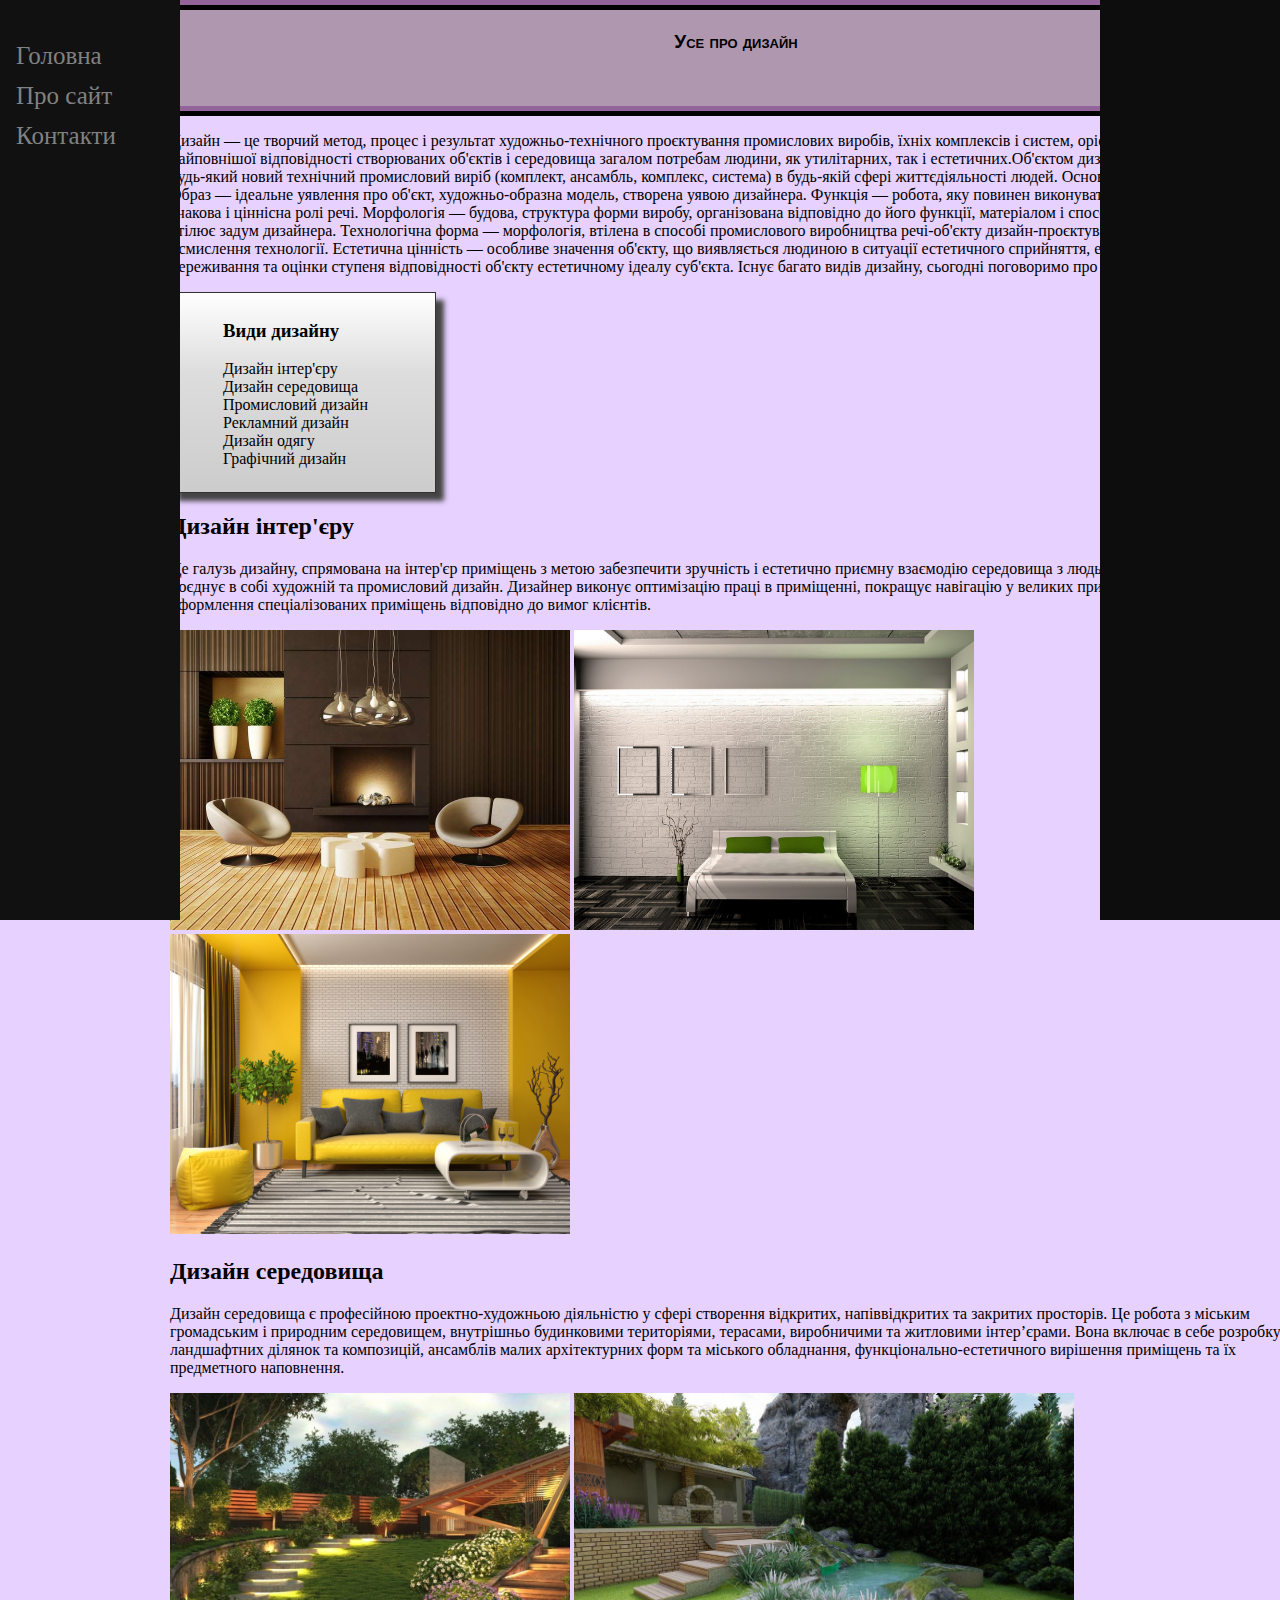
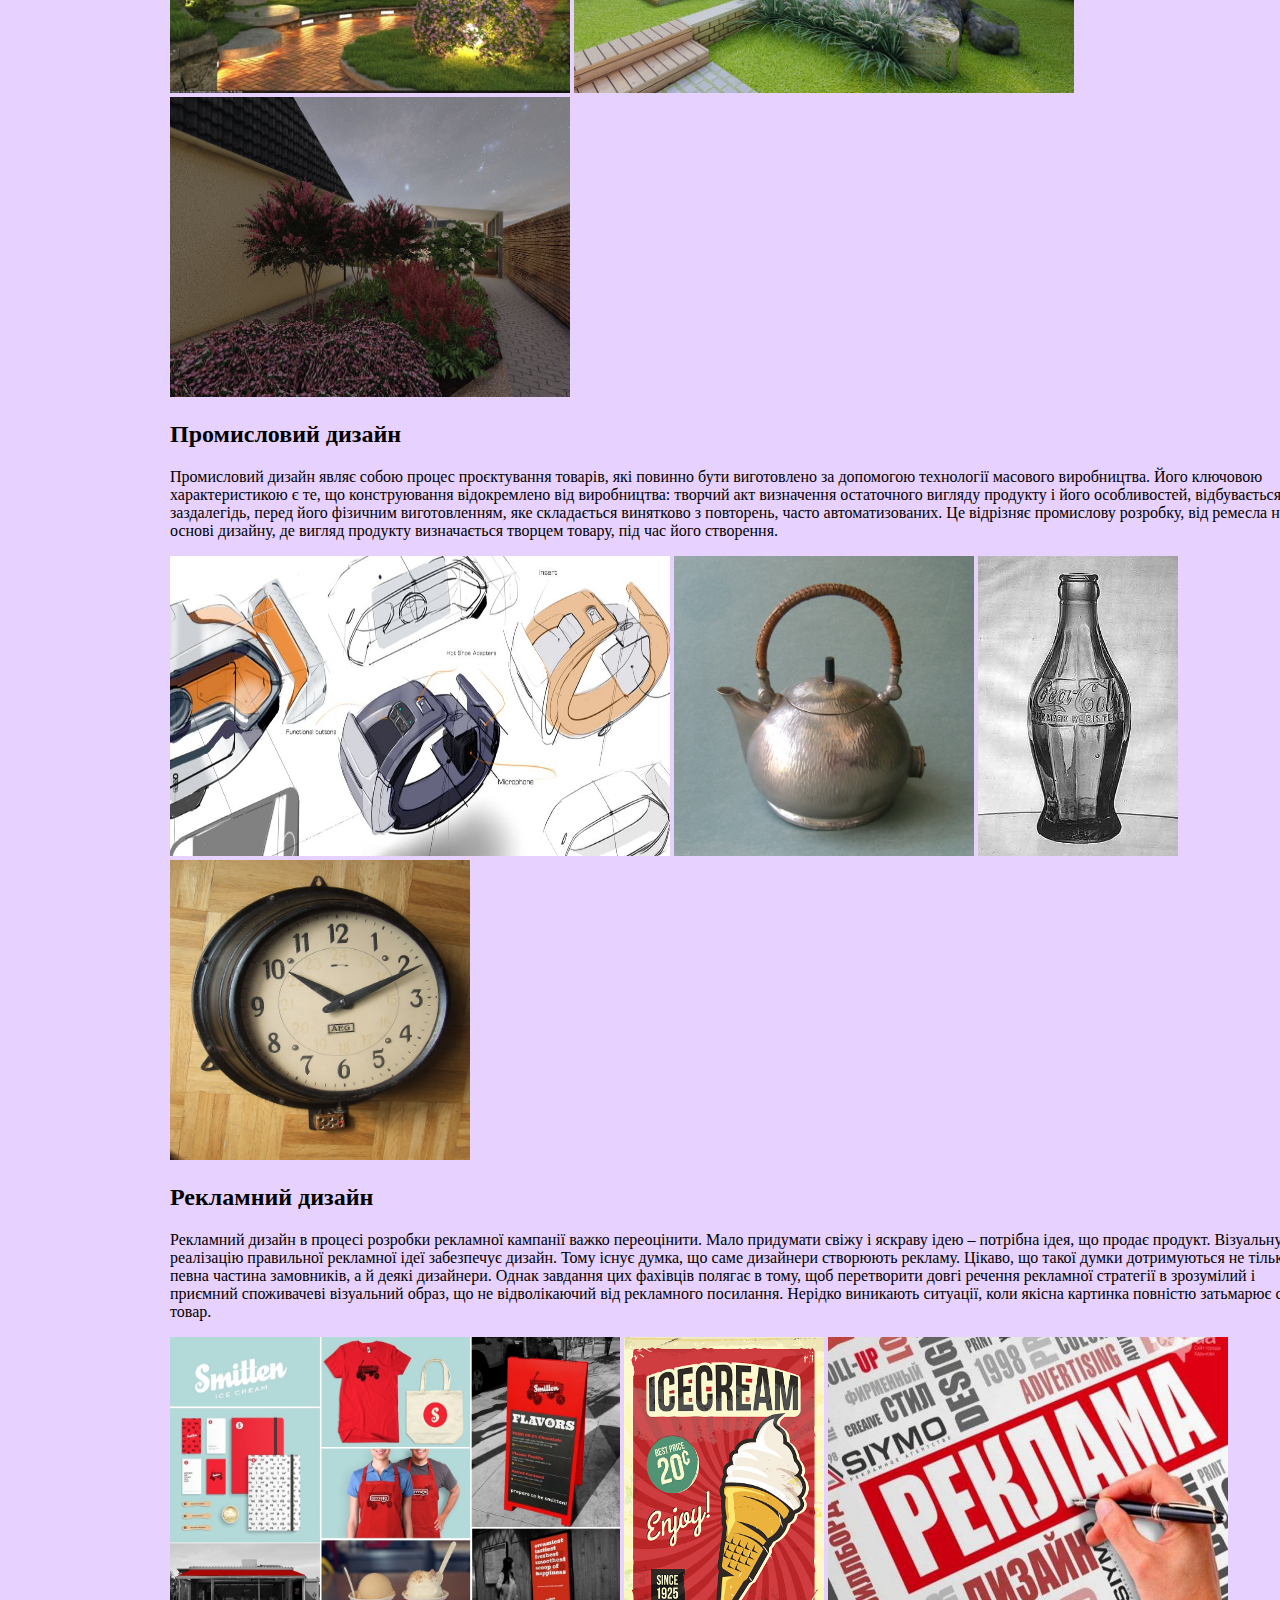
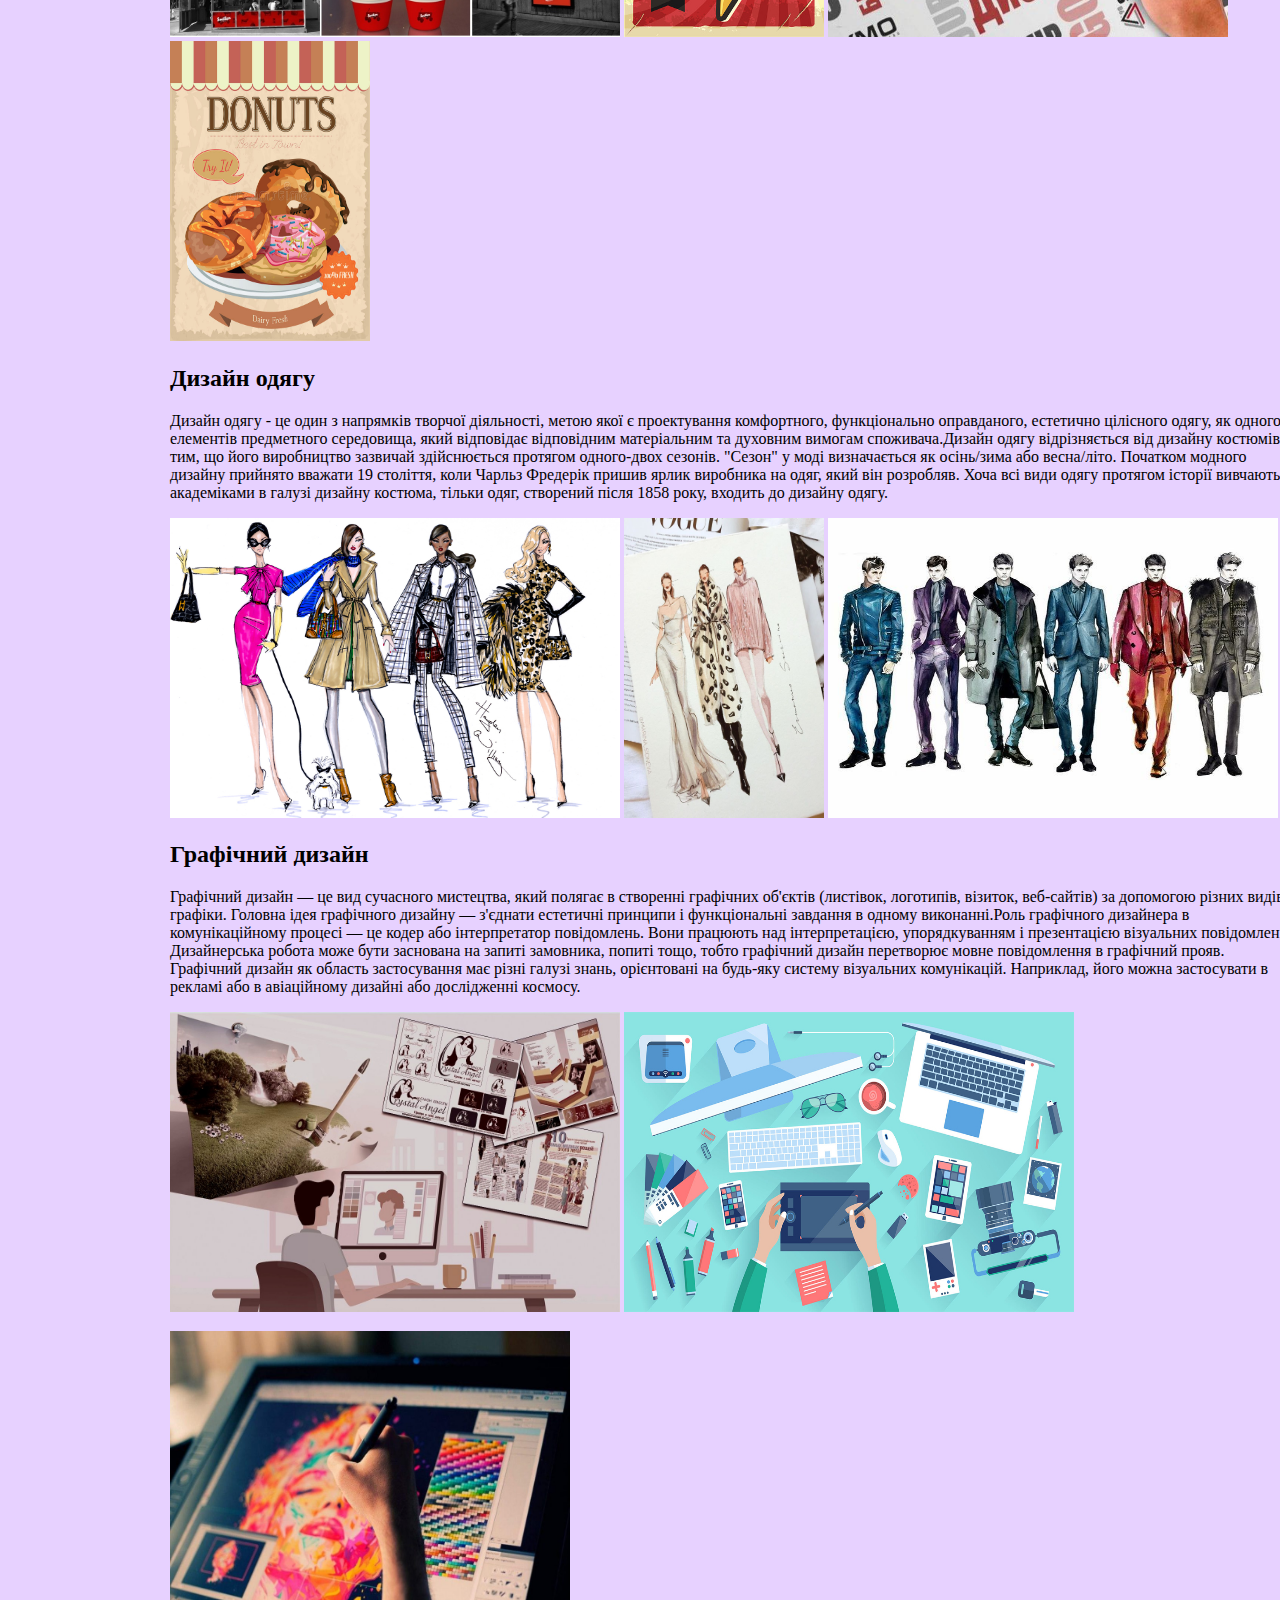
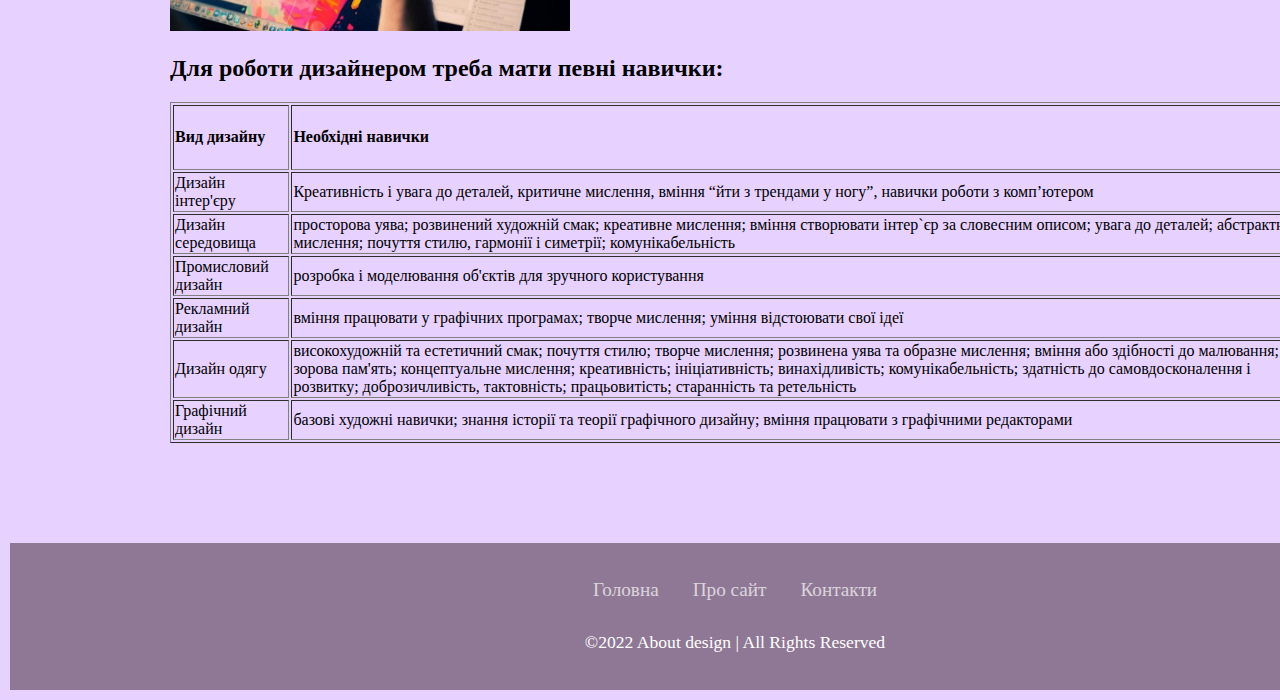
<file: index.html>
<!DOCTYPE html>
<html>
<head>
	
	<title>Усе про дизайн</title>
	

	

	<style>
		
		body {
			border:rgb(8, 8, 8);
            width: 1450px;
            margin: 0 auto;
            background: url("img/ba4.jpg");
            padding: 0 10px 10px 10px;
 
}
	

	</style>
	
	<!--ШАПКА САЙТУ-->
	<div class="header">
			<h1>Усе про дизайн</h1>

			
			
		</div>
		<style>
		.header {
			border: 10px ridge rgb(66, 45, 69);
			background-color: rgb(175, 151, 176);
			padding: .5rem;
			height:80px;line-height:80px;margin:0;
            padding-left:10px;
			width: 1200;
		
		
		}
		
		
			.header h1 {
			font: small-caps bold 1.2rem sans-serif;
			text-align: center;
		}
		
</style> 
	   </th> 
	 </tr> 
   </table>

 
<!--Side navigation-->
		<div class="sidenav">
		  <nav>
			<ul>
			  <li><a href="index.html">Головна</a></li>
			  <li><a href="about.html">Про сайт</a></li>
			  <li><a href="links.html">Контакти</a></li>
			</ul>
		  </nav>
		</div>
		<style>
			li {
			list-style-type: none; 
			}
			ul {
			margin-left: 0; 
			padding-left: 0;
			}
			</style>
<style>
		.sidenav {
			height: 100%; /* Full-height: remove this if you want "auto" height */
    width: 180px; /* Set the width of the sidebar */
    position: fixed; /* Fixed Sidebar (stay in place on scroll) */
    z-index: 1; /* Stay on top */
    top: 0; /* Stay at the top */
    left: 0;
    background-color: #111; /* Black */
    overflow-x: hidden; /* Disable horizontal scroll */
    padding-top: 20px;
		}
		
		
		.sidenav a {
			padding: 6px 8px 6px 16px;
			text-decoration: none;
			font-size: 25px;
			color: #818181;
			display: block;
		}
		
		
		.sidenav a:hover {
			color: #f1f1f1;
		} 
		.main {
			padding-top: 0px;
			margin-left: 160px;
			margin-right: 160px;
			
			
		}

	</style>
	<div class="sidenav2">
  
	</div>
	
	<style>
	.sidenav2 {
		height: 100%; 
		width: 180px; 
		position: fixed; 
		z-index: 1;
		top: 0; 
		right: 0;
		background-color: rgb(14, 13, 14);
		overflow-x: hidden; 
		padding-top: 20px;
	}
	
	</style>
</head>
</body>
 
<!--Main--> 
<div class="main">
    <p>Дизайн — це творчий метод, процес і результат художньо-технічного проєктування промислових виробів, їхніх комплексів і систем, орієнтований на досягнення найповнішої відповідності створюваних об'єктів і середовища загалом потребам людини, як утилітарних, так і естетичних.Об'єктом дизайну може стати практично будь-який новий технічний промисловий виріб (комплект, ансамбль, комплекс, система) в будь-якій сфері життєдіяльності людей. Основні категорії об'єкта дизайну:
    Образ — ідеальне уявлення про об'єкт, художньо-образна модель, створена уявою дизайнера.
Функція — робота, яку повинен виконувати виріб, а також смислова, знакова і ціннісна ролі речі.
Морфологія — будова, структура форми виробу, організована відповідно до його функції, матеріалом і способом виготовлення, що втілює задум дизайнера.
Технологічна форма — морфологія, втілена в способі промислового виробництва речі-об'єкту дизайн-проєктування в результаті художнього осмислення технології.
Естетична цінність — особливе значення об'єкту, що виявляється людиною в ситуації естетичного сприйняття, емоційного, чуттєвого переживання та оцінки ступеня відповідності об'єкту естетичному ідеалу суб'єкта. Існує багато видів дизайну, сьогодні поговоримо про декілька з них.<p>
	
	<div class="shadowbox">
		<ol>
			<h3>Види дизайну</h3>
			<li>Дизайн інтер'єру</li>
			<li>Дизайн середовища</li>
			<li>Промисловий дизайн</li>
			<li>Рекламний дизайн</li>
			<li>Дизайн одягу</li>
			<li>Графічний дизайн</li>
		</ol>
	</div>
	<style>
	.shadowbox {
		width: 15em;
		border: 1px solid #333;
		box-shadow: 8px 8px 5px #444;
		padding: 8px 12px;
		background-image: linear-gradient(180deg, #fff, #ddd 40%, #ccc);
	  }
	</style>
	
<h2>Дизайн інтер'єру</h2>
	<p>Це галузь дизайну, спрямована на інтер'єр приміщень з метою забезпечити зручність і естетично приємну взаємодію середовища з людьми. Інтер'єрний дизайн поєднує в собі художній та промисловий дизайн. Дизайнер виконує оптимізацію праці в приміщенні, покращує навігацію у великих приміщеннях, розробляє оформлення спеціалізованих приміщень відповідно до вимог клієнтів.<p>
		<img src="img/26.jpg" width="400" height="300"> <img src="img/spalnya-v-stile-minimalizm-62.jpg" width="400" height="300"> <img src="img/shutterstock_473490250.jpg" width="400" height="300">
		
		<h2>Дизайн середовища</h2>
		<p>Дизайн середовища є професійною проектно-художньою діяльністю у сфері створення відкритих, напіввідкритих та закритих просторів. Це робота з міським громадським і природним середовищем, внутрішньо будинковими територіями, терасами, виробничими та житловими інтер’єрами. Вона включає в себе розробку: ландшафтних ділянок та композицій, ансамблів малих архітектурних форм та міського обладнання, функціонально-естетичного вирішення приміщень та їх предметного наповнення.<p>
			<img src="img/d.jpg" width="400" height="300"> <img src="img/b.jpg" width="500" height="300"> <img src="img/c.jpg" width="400" height="300">

		<h2>Промисловий дизайн</h2>
			<p>Промисловий дизайн являє собою процес проєктування товарів, які повинно бути виготовлено за допомогою технології масового виробництва. Його ключовою характеристикою є те, що конструювання відокремлено від виробництва: творчий акт визначення остаточного вигляду продукту і його особливостей, відбувається заздалегідь, перед його фізичним виготовленням, яке складається винятково з повторень, часто автоматизованих. Це відрізняє промислову розробку, від ремесла на основі дизайну, де вигляд продукту визначається творцем товару, під час його створення.<p>
				<img src="img/1.jpg" width="500" height="300"> <img src="img/12.jpg" width="300" height="300"> <img src="img/coca.jpg" width="200" height="300"> <img src="img/clock.jpg" width="300" height="300">		
<h2>Рекламний дизайн</h2>
				<p>Рекламний дизайн в процесі розробки рекламної кампанії важко переоцінити. Мало придумати свіжу і яскраву ідею – потрібна ідея, що продає продукт.
Візуальну реалізацію правильної рекламної ідеї забезпечує дизайн.
Тому існує думка, що саме дизайнери створюють рекламу. Цікаво, що такої думки дотримуються не тільки певна частина замовників, а й деякі дизайнери.

Однак завдання цих фахівців полягає в тому, щоб перетворити довгі речення рекламної стратегії в зрозумілий і приємний споживачеві візуальний образ, що не відволікаючий від рекламного посилання.

Нерідко виникають ситуації, коли якісна картинка повністю затьмарює сам товар.<p>
	<img src="img/3.jpg" width="450" height="300"> <img src="img/4.jpg" width="200" height="300"> <img src="img/7.jpg" width="400" height="300"> <img src="img/8.jpg" width="200" height="300">
<h2>Дизайн одягу</h2>
	<p>Дизайн одягу - це один з напрямків творчої діяльності, метою якої є проектування комфортного, функціонально оправданого, естетично цілісного одягу, як одного з елементів предметного середовища, який відповідає відповідним матеріальним та духовним вимогам споживача.Дизайн одягу відрізняється від дизайну костюмів тим, що його виробництво зазвичай здійснюється протягом одного-двох сезонів. "Сезон" у моді визначається як осінь/зима або весна/літо. Початком модного дизайну прийнято вважати 19 століття, коли Чарльз Фредерік пришив ярлик виробника на одяг, який він розробляв. Хоча всі види одягу протягом історії вивчаються академіками в галузі дизайну костюма, тільки одяг, створений після 1858 року, входить до дизайну одягу.<p>
	<img src="img/0.jpg" width="450" height="300"> <img src="img/5.jpg" width="200" height="300"> <img src="img/9.jpg" width="450" height="300"> 
	<h2>Графічний дизайн</h2>
	<p>Графічний дизайн — це вид сучасного мистецтва, який полягає в створенні графічних об'єктів (листівок, логотипів, візиток, веб-сайтів) за допомогою різних видів графіки. 

Головна ідея графічного дизайну — з'єднати естетичні принципи і функціональні завдання в одному виконанні.Роль графічного дизайнера в комунікаційному процесі — це кодер або інтерпретатор повідомлень. Вони працюють над інтерпретацією, упорядкуванням і презентацією візуальних повідомлень. Дизайнерська робота може бути заснована на запиті замовника, попиті тощо, тобто графічний дизайн перетворює мовне повідомлення в графічний прояв. Графічний дизайн як область застосування має різні галузі знань, орієнтовані на будь-яку систему візуальних комунікацій. Наприклад, його можна застосувати в рекламі або в авіаційному дизайні або дослідженні космосу. <p>
	<img src="img/67.jpg" width="450" height="300"> <img src="img/54.jpg" width="450" height="300"> <img src="img/23.jpg" width="400" height="300">
<iframe width="560" height="315" src="https://www.youtube.com/embed/sucz0n6K9t0" title="YouTube video player" frameborder="0" allow="accelerometer; autoplay; clipboard-write; encrypted-media; gyroscope; picture-in-picture" allowfullscreen>
</iframe>

<h2>Для роботи дизайнером треба мати певні навички:</h2>
<table border="1">
<tr>
	<td><h4>Вид дизайну</h4></td>
	<td><h4>Необхідні навички</h4></td>
</tr> 
<tr>
	<td>Дизайн інтер'єру</td>
	<td>Креативність і увага до деталей, критичне мислення, вміння “йти з трендами у ногу”, навички роботи з комп’ютером</td>
</tr>
<tr>
<td>Дизайн середовища</td>
<td>просторова уява;
розвинений художній смак;
креативне мислення;
вміння створювати інтер`єр за словесним описом;
увага до деталей;
абстрактне мислення;
почуття стилю, гармонії і симетрії;
комунікабельність</td>
</tr>
<tr>
	<td>Промисловий дизайн</td>
	<td>розробка і моделювання об'єктів для зручного користування</td>
</tr>
<tr>
	<td>Рекламний дизайн</td>
	<td>вміння працювати у графічних програмах; творче мислення; уміння відстоювати свої ідеї</td>
</tr>
<tr>
	<td>Дизайн одягу</td>
	<td>високохудожній та естетичний смак;
почуття стилю; творче мислення; розвинена уява та образне мислення; вміння або здібності до малювання; зорова пам'ять; концептуальне мислення; креативність; ініціативність; винахідливість; комунікабельність; здатність до самовдосконалення і розвитку; доброзичливість, тактовність; працьовитість; старанність та ретельність</td>
</tr>
<tr>
	<td>Графічний дизайн</td>
	<td>базові художні навички; знання історії та теорії графічного дизайну; вміння працювати з графічними редакторами </td>
</tr>
</table>
</div>

<!--Footer-->
<footer>
    
    
    </ul>
    <ul class="menu">
        <li><a href="index.html">Головна</a></li>
        <li><a href="about.html">Про сайт</a></li>
        <li><a href="links.html">Контакти</a></li>
    </ul>
    <p>©2022 About design | All Rights Reserved</p>
</footer>

<style>


body {
    display: flex;
	flex-direction: column;
    justify-content: flex-end;
    min-height: 70vh;
	
	
}
footer{
    position: relative;
    width: 1200;
    padding: 20px 50px;
    background: #8f7895;
    display: flex;
    justify-content: center;
    align-items: center;
    flex-direction: column;
    margin-top: 100px;
	clear:left;
}

.menu li{

    list-style: none;
	display: inline-block;
}

.menu li a {
    font-size: 1.2em;
    color: rgb(244, 243, 244);
    opacity: 0.75;
    margin: 0 15px;
    text-decoration: none;
    display: inline-block;
}
.menu li a:hover {
    opacity: 1;
}
footer p {
    color: #fff;
    text-align: center;
    margin-top: 15px;
    font-size: 1.1em;
}    
</style>


</body>
</html>
</file>
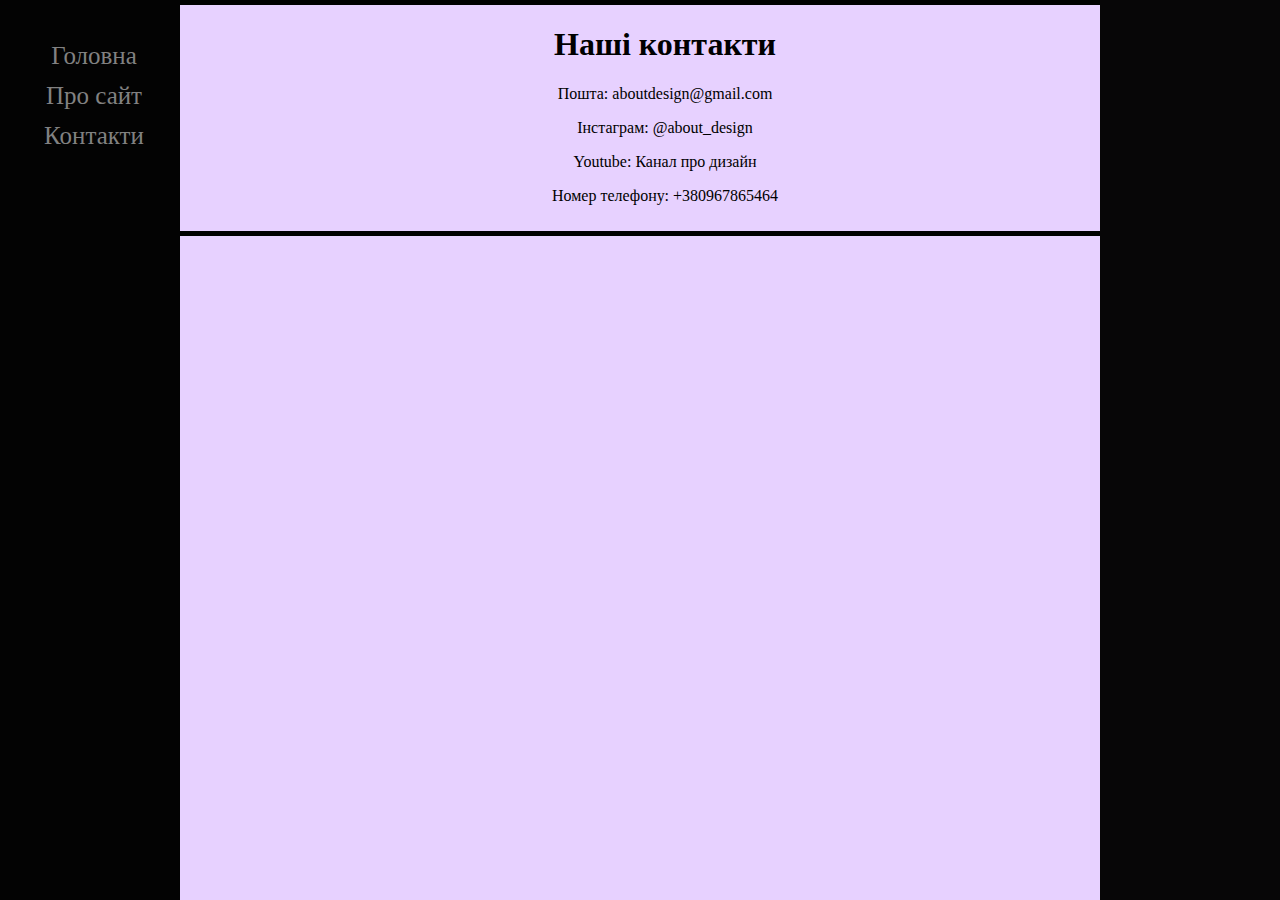
<file: links.html>
<!DOCTYPE html>
<html>
<head>
	<title>Контакти</title>
    <style type="text/css">
		body {
			text-align: center;
			

		}
		body {
  width: 1300px;
  margin: 0 auto;
  background: url("img/ba4.jpg");
  padding: 0 10px 10px 10px;
  border: 5px solid black;
}
</style>

	
<!--Side navigation-->
<div class="sidenav">
    <nav>
      <ul>
        <li><a href="index.html">Головна</a></li>
        <li><a href="about.html">Про сайт</a></li>
        <li><a href="links.html">Контакти</a></li>
      </ul>
    </nav>
  </div>
  <style>
    li {
    list-style-type: none; 
    }
    ul {
    margin-left: 0; 
    padding-left: 0;
    }
    </style>
<style>
  .sidenav {
      height: 100%; 
      width: 180px; 
      position: fixed; 
      z-index: 1;
      top: 0; 
      left: 0;
      background-color: rgb(3, 3, 3);
      overflow-x: hidden; 
      padding-top: 20px;
  }
  
  
  .sidenav a {
      padding: 6px 8px 6px 16px;
      text-decoration: none;
      font-size: 25px;
      color: #818181;
      display: block;
  }
  
  
  .sidenav a:hover {
      color: #f1f1f1;
  }  
</style>

<!--Side navigation 2-->
<div class="sidenav2">
  
</div>

<style>
.sidenav2 {
    height: 100%; 
    width: 180px; 
    position: fixed; 
    z-index: 1;
    top: 0; 
    right: 0;
    background-color: rgb(7, 6, 7);
    overflow-x: hidden; 
    padding-top: 20px;
}

</style>
</head>
<body>
<h1>
    Наші контакти
</h1>
<p> Пошта: aboutdesign@gmail.com
</p>
<p>
    Інстаграм: @about_design
</p>
<p>
    Youtube: Канал про дизайн
</p>
<p>
Номер телефону: +380967865464</p>
</body>
</html>
</file>
